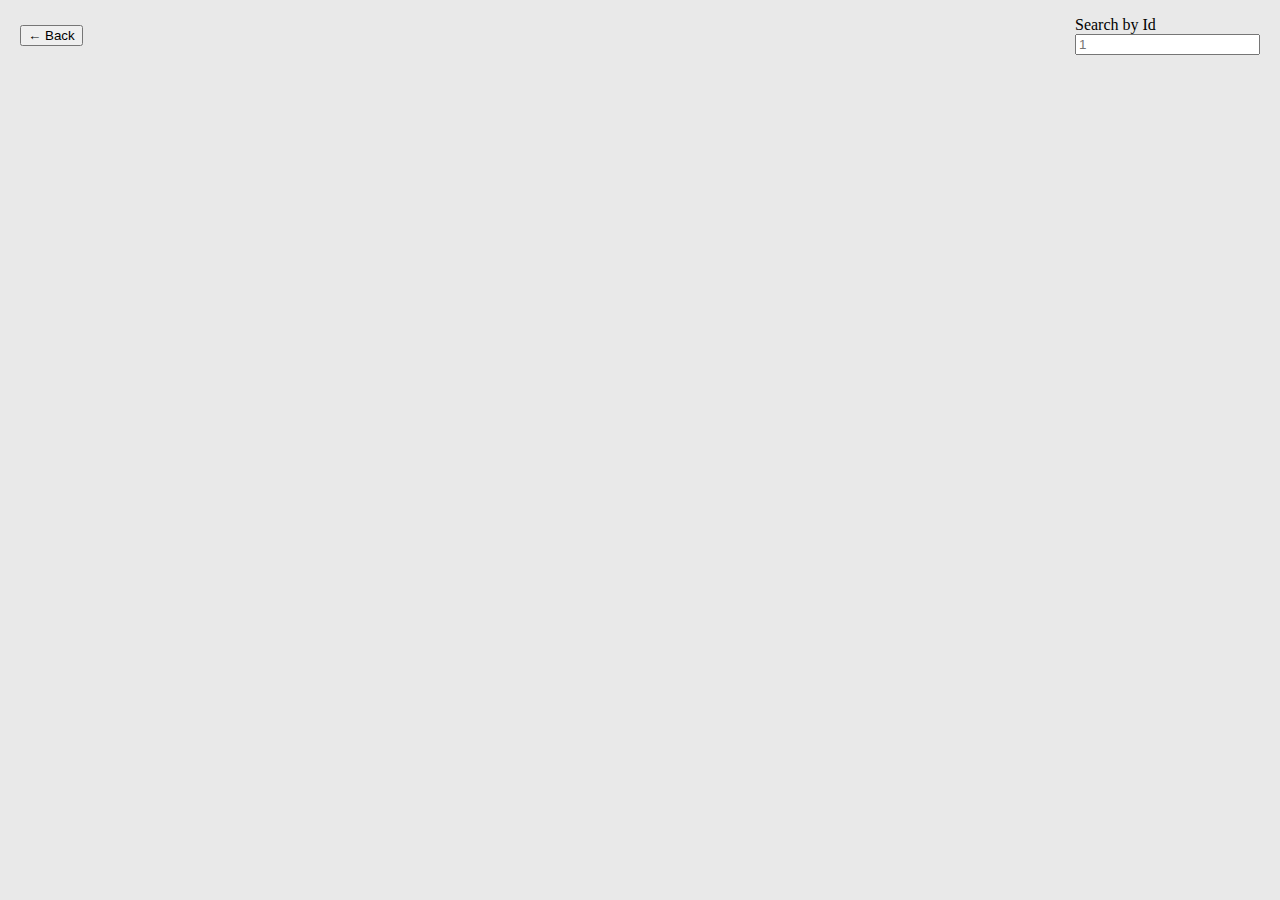
<file: user.html>
<!DOCTYPE html>
<html lang="en">
  <head>
    <meta charset="UTF-8" />
    <meta http-equiv="X-UA-Compatible" content="IE=edge" />
    <meta name="viewport" content="width=device-width, initial-scale=1.0" />
    <title>Document</title>
    <link rel="stylesheet" href="./styles.css" />
    <script src="./user.js" defer></script>
  </head>

  <body>
    <div class="post__search">
      <a href="/index.html">
        <button>← Back</button>
      </a>
      <div class="post__search--container">
        <label class="post__search--label"> Search by Id </label>
        <input type="number" placeholder="1" onchange="onSearchChange(event)"/>
      </div>
    </div>
    <div class="post-list">
      
    </div>
  </body>
</html>
</file>
<file: styles.css>
body {
    margin: 0;
    padding: 0;
    box-sizing: border-box;
    background-color: #e9e9e9;
  }
  
  .container {
    margin: 0 auto;
    padding: 0;
    width: 100%;
    max-width: 1200px;
  }
  
  p {
    font-size: 14px;
    word-break: break-word;
  }
  
  .hidden {
    display: none;
  }
  
  .user-list {
    width: auto;
    display: flex;
    flex-wrap: wrap;
  }
  
  .user {
    width: 50%;
  }
  
  .user-card {
    background-color: #fff;
    box-shadow: 0 4px 8px 0 rgba(0,0,0,0.2);
    margin: 10px;
    transition: 0.3s;
    cursor: pointer;
    border-radius: 10px;
  }
  
  .user-card:hover {
    box-shadow: 0 8px 16px 0 rgba(0,0,0,0.2);
  }
  
  .user-card__container {
    padding: 2px 16px;
  }
  
  .post-card {
    background-color: #fff;
    margin: 10px;
    box-shadow: 0 4px 8px 0 rgba(0,0,0,0.2);
    transition: 0.3s;
    border-radius: 10px;
  }
  
  .post-card:hover {
    box-shadow: 0 8px 16px 0 rgba(0,0,0,0.2);
  }
  
  .post-card__container {
    padding: 2px 16px;
  }
  
  .back-btn {
    color: #fff;
    background-color: black;
    border: none;
    border-radius: 10px;
    padding: 10px 20px;
    font-size: 20px;
    font-weight: 600;
    cursor: pointer;
  }
  
  .post {
    border: 1px solid black;
    background-color: white;
    margin: 20px;
    
  }
  
  .post__title {
    font-size: 12px;
    font-weight: bold;
    text-transform: uppercase;
    border-bottom: 1px solid black;
    padding: 8px;
  }
  
  .post__body {
    padding: 0 8px;
  }
  
  .post__search {
    margin-top: 16px;
    display: flex;
    justify-content: space-between;
    align-items: center;
    padding: 0 20px;
  }
  
  .post__search--container {
    display: flex;
    flex-direction: column;
  }
  
  .post__search--label {
    padding-right: 8px;
  }
</file>
